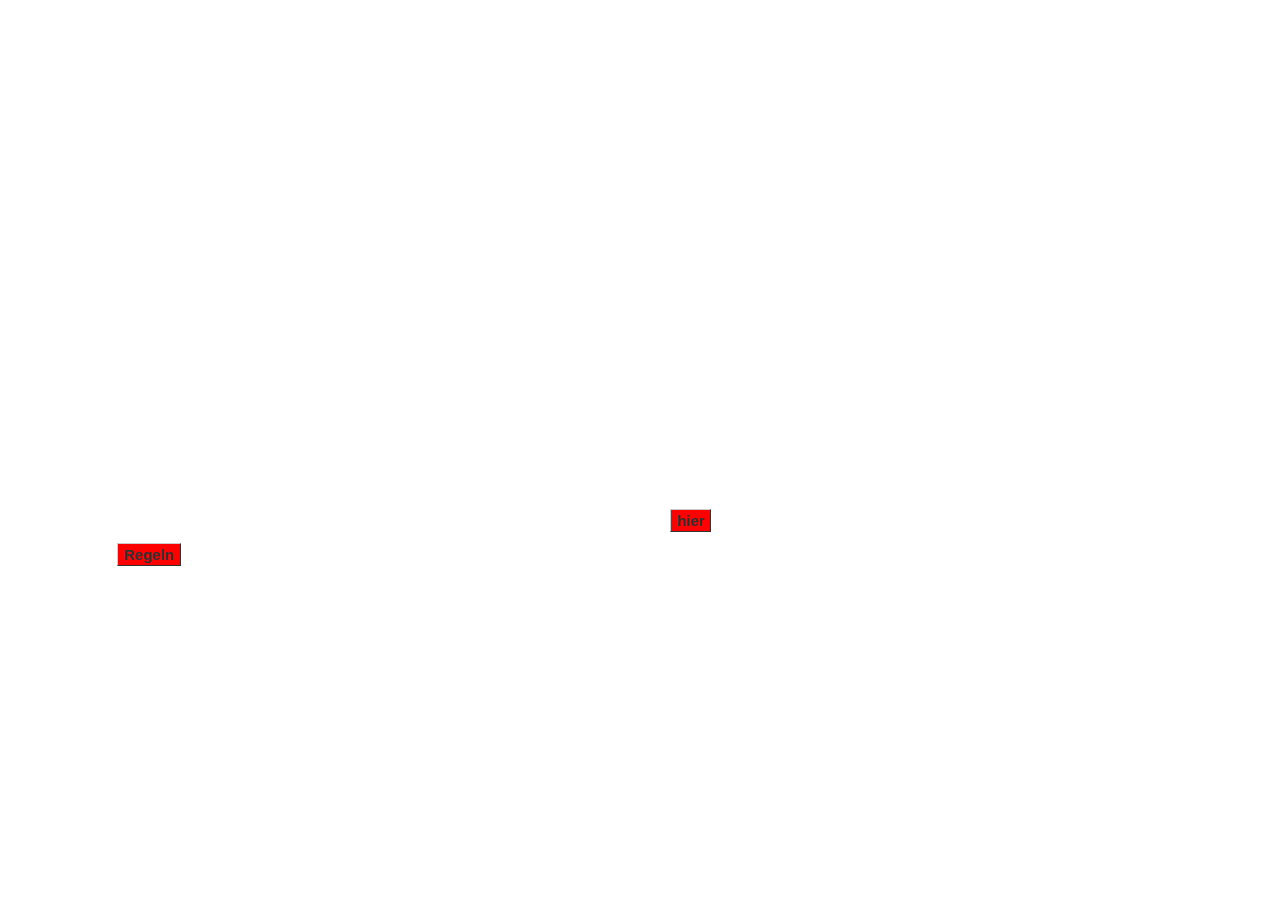
<file: index.html>
<!DOCTYPE html>
<html>
<head>
    <title>Berlin lebt</title>
    <meta charset="utf-8">
    <link rel="stylesheet" href="styles.css">
    
</head>
<body>

    <h1>Berlin lebt, der Discord Server</h1>
    <p>Moin allerseits, falls ihr euch alleine fühlt, weil ihr keine Freunde habtm dann habe ich eine Lösung. Joint unserem Discord Berlinlebt!</p>
    <p>Am besten wäre es wenn ihr vom Bismarckgymnasium aus der Stufe 8 kommt, ist aber natürlich keine Pflicht.</p>
    <p>Wir freuen uns natürlich über jedes Mietglied, und besonders wenn sie des Server supporten bzw. boosten.</p>
    <p>Doch warum sollten wir überhaupt in den Discord server?</p>
    <p>Damit ich net labern muss, hier eine Tabelle:</p>
    


    <p><b>Dafür:</b></p>
    Gaming! <br>
    Musik! <br>
    Coole Bots!<br>
    Mich!<br>

    <p><b>Dagegen:</b></p>
    Kein Grund! <br>
    Ne es gibt nur geilen Stuff! <br>
    Auch mich!<br>
    <br><br>
    <!--Das Bild ist von meinen Freund, der meinte dass mans benutzen darf...-->
    <p>Jetzt sagt ihr bestimmt, ja toll du kek, wie komm ich auf den Discord Server? Ja ganz einfach <a href="https://discord.gg/R5rg3pE" class="button"><span>hier</span></a> drücken!</p>
    Die wichtesten 
    <a href="regeln.html" class="button"><span>Regeln</span></a>
    des Servers, denn ohne Regeln gibts Chaos


</body>
</html>
</file>
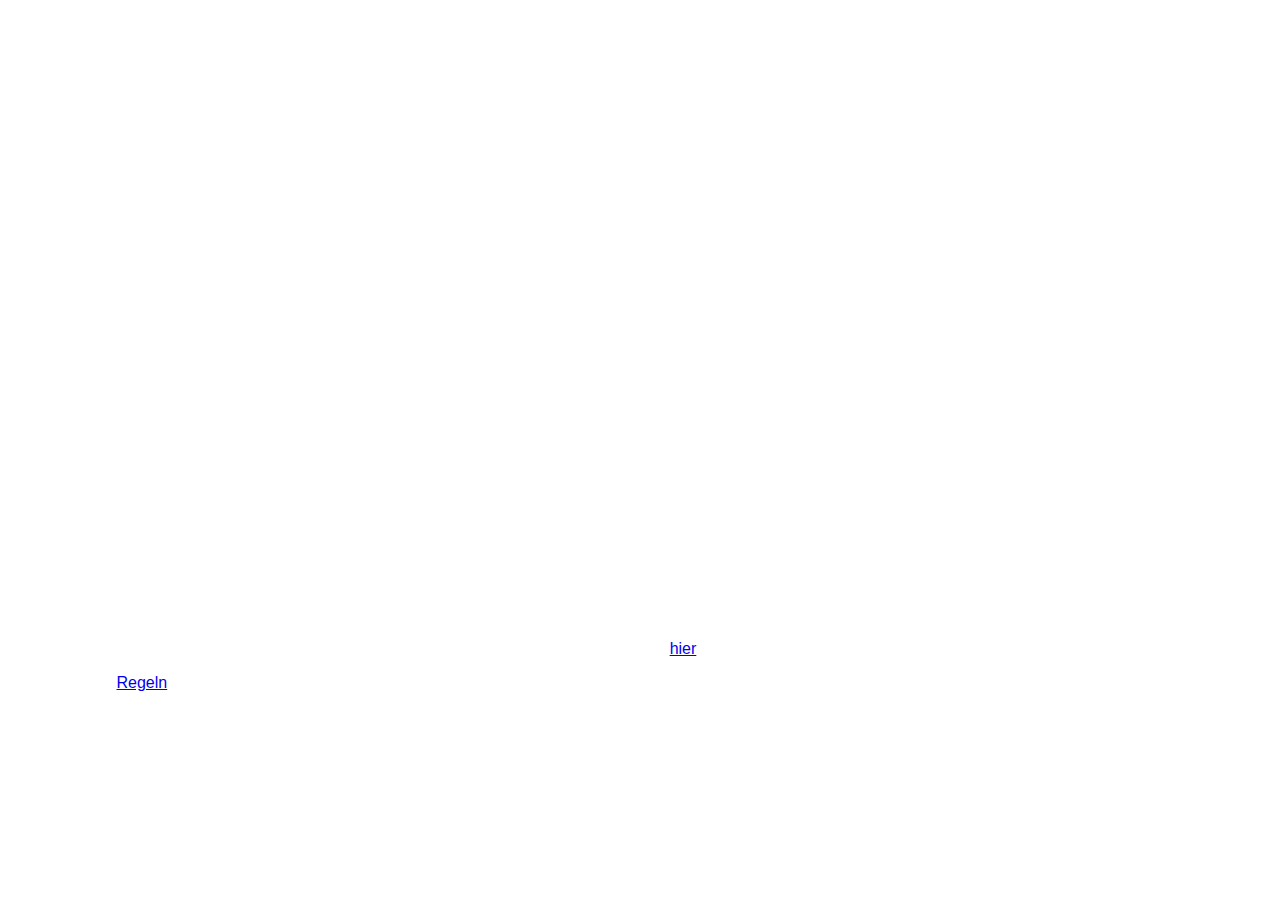
<file: berlinlebt.html>
<!DOCTYPE html>
<html>
<head>
    <title>Berlin lebt</title>
    <meta charset="utf-8">
    <link rel="stylesheet" href="styles.css">
    
</head>
<body>

    <h1>Berlin lebt, der Discord Server</h1>
    <p>Moin allerseits, falls ihr euch alleine fühlt, weil ihr keine Freunde habtm dann habe ich eine Lösung. Joint unserem Discord Berlinlebt!</p>
    <p>Am besten wäre es wenn ihr vom Bismarckgymnasium aus der Stufe 8 kommt, ist aber natürlich keine Pflicht.</p>
    <p>Wir freuen uns natürlich über jedes Mietglied, und besonders wenn sie des Server supporten bzw. boosten.</p>
    <p>Doch warum sollten wir überhaupt in den Discord server?</p>
    <p>Damit ich net labern muss, hier eine Tabelle:</p>
    
    <!-- Tabelle -->
    <table>
        <tr>
            <th> Dafür </th>
            <th> Dagegen </th>
        </tr>
        <tr>

            <td> Gaming!</td>
            <td> &nbsp; &nbsp; &nbsp;&nbsp;&nbsp; Kein Grund </td>
        </tr>
        <tr>
            <td> Musik! </td>
            <td> &nbsp;&nbsp;&nbsp;&nbsp;&nbsp;Immernoch kein Grund</td>
        </tr>
        <tr>
            <td> Coole Bots</td>
            <td> &nbsp;&nbsp;&nbsp; Ne es gibt nur geilen Stuff!</td>
        </tr>

        <tr>
            <td>
                Mich!
            </td>
            <td> &nbsp;&nbsp;&nbsp; &nbsp;&nbsp;&nbsp; Auch mich!</td>
        </tr>


    </table>

    <p><b>Dafür:</b></p>
    Gaming! <br>
    Musik! <br>
    Coole Bots!<br>
    Mich!<br>

    <p><b>Dagegen:</b></p>
    Kein Grund! <br>
    Ne es gibt nur geilen Stuff! <br>
    Auch mich!<br>
    <br><br>

    <p>Jetzt sagt ihr bestimmt, ja toll du kek, wie komm ich auf den Discord Server? Ja ganz einfach <a href="https://discord.gg/R5rg3pE">hier</a> drücken!</p>
    Die wichtesten 
    <a href="regeln.html">Regeln</a>
    des Servers, denn ohne Regeln gibts Chaos


    Kleine Info für Admins: ich muss mich noch zwischen der Tabelle und der Aufzählung entscheiden ;)

</body>
</html>
</file>
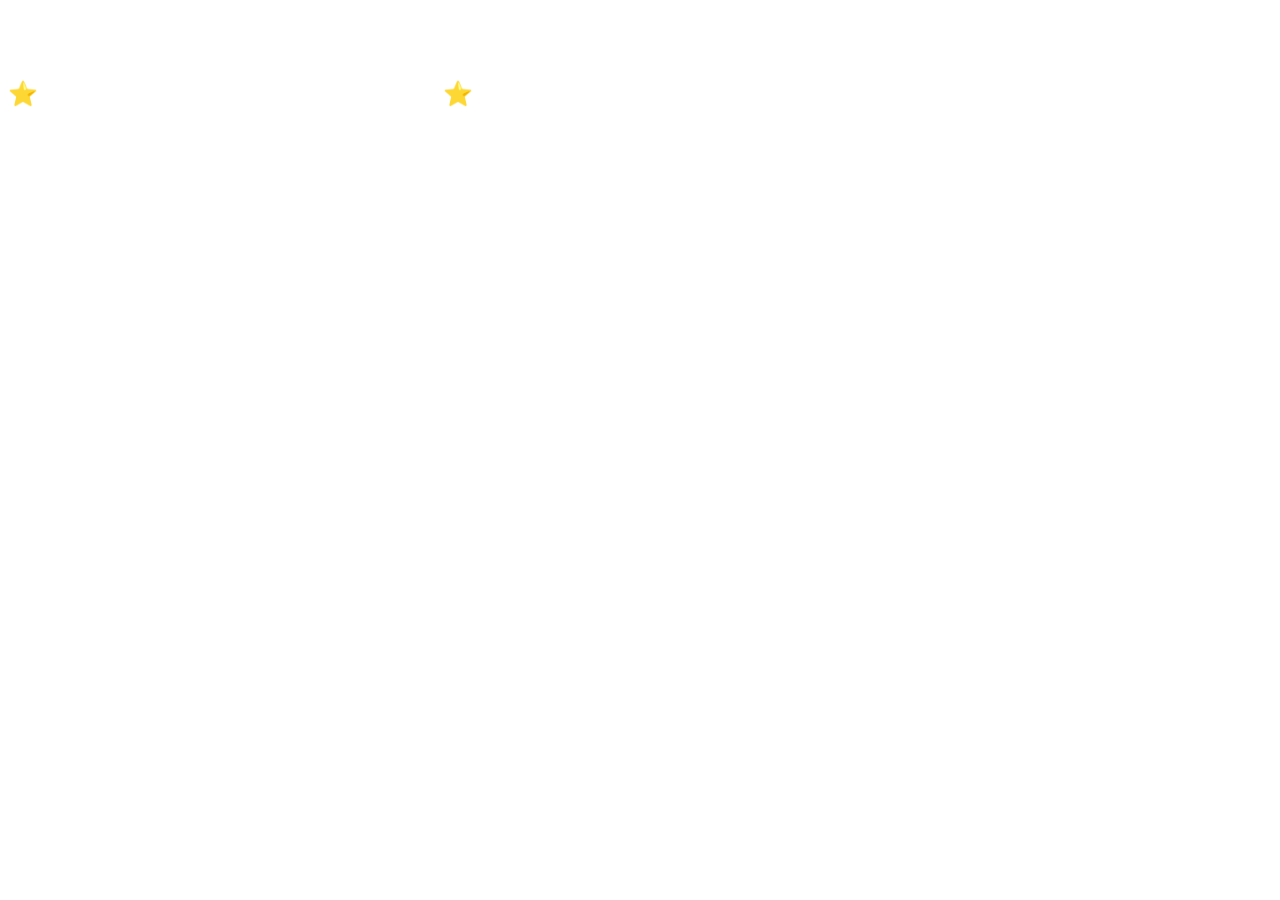
<file: regeln.html>
<!DOCTYPE html>
<html>
<head>
    <meta charset="utf-8">
    <link rel="stylesheet" href="styles.css">
    <title>Regeln</title>
</head>
<body>

<h1>Die zehn Gebote von Berlin Lebt!</h1>
<h2>⭐️DIE 10 GEBOTE VON BERLIN LEBT⭐️<br>
1. Chill dein Eier ist alles nit so schlimm.<br>
2. Nich Spam machen.<br>
3. Keine Scheiße mit Rythm machen<br>
4. Kein Rechte Abuse.<br>
5. Keine Almans.<br>
6. Du sollst Spaß han du Knecht.<br>
7. Nicht pingen.<br>
8. Nichts vong Judenfeindlichkeit her<br>
9. Ironie sollte verständlich sein.<br>
10. Mir fällt nichts mehr ein.<br></h2>

</body>
</html>
</file>
<file: styles.css>
body{
    font-family: Arial, Helvetica, sans-serif;
    color: white;
}
html{
    background-image: url(https://cdn.discordapp.com/attachments/761221305344851982/770742862635597854/images.jpg);
    background-repeat: no-repeat;
    background-size: cover;
}
.button{
  font: bold 15px Arial;
  text-decoration: none;
  background-color: red;
  color: #333333;
  padding: 2px 6px 2px 6px;
  border-top: 1px solid #CCCCCC;
  border-right: 1px solid #333333;
  border-bottom: 1px solid #333333;
  border-left: 1px solid #CCCCCC;
  transition: all 0,5s;
}
.button span {
    cursor: pointer;
    display: inline-block;
    position: relative;
    transition: 0.5s;
  }

.button:hover{
    opacity: 1;
    right: 0;
}
.button:hover span {
    padding-right: 15px;
}
.button:hover span:after {
    opacity: 1;
    right: 0;
}

.button span:after {
    content: '\00bb';
    position: absolute;
    opacity: 0;
    top: 0;
    right: -20px;
    transition: 0.5s;
  }
</file>
